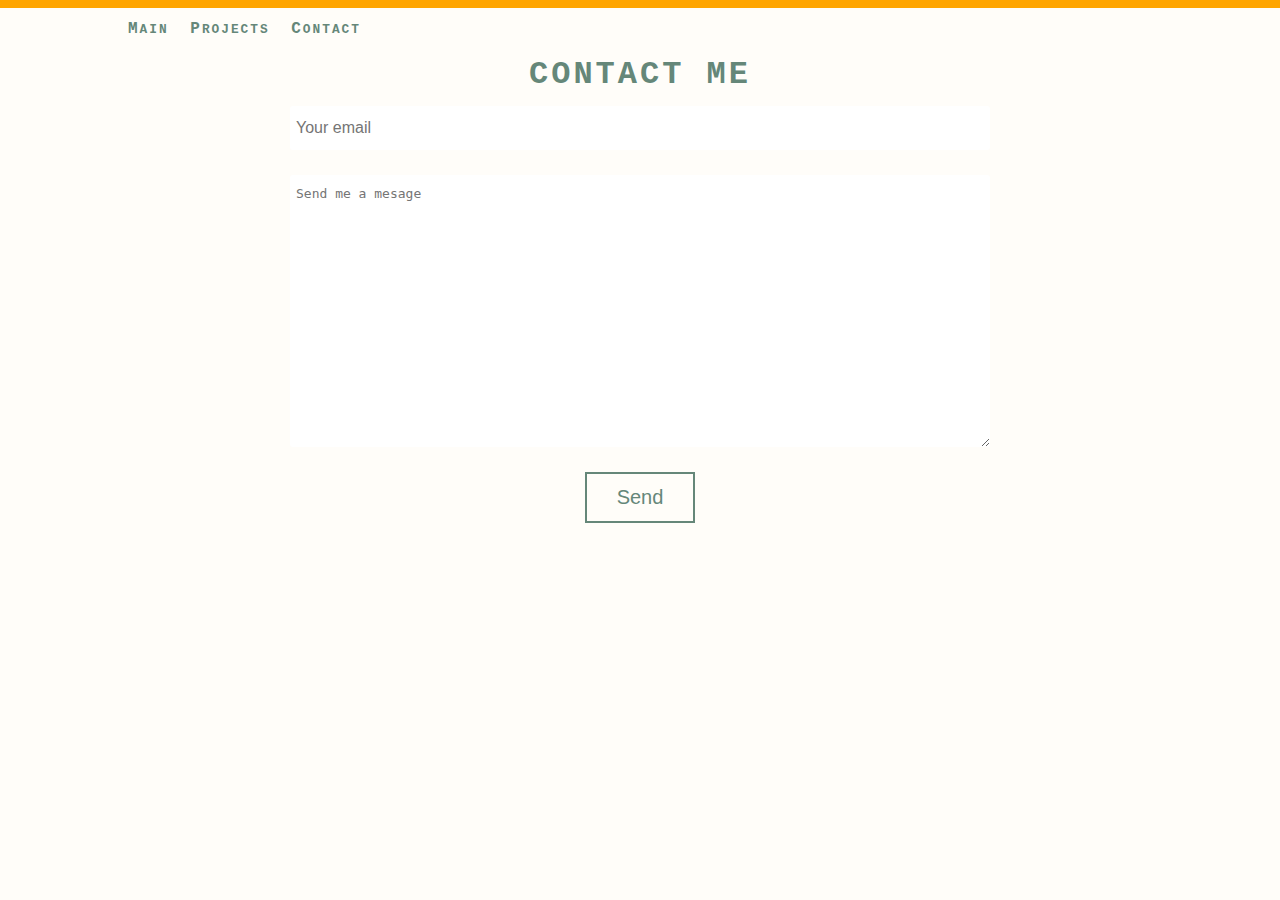
<file: contact.html>
<html>
    <head>
        <title>Contact Me</title>
        <link rel="stylesheet" type="text/css" href="./css/portfolio.css">
    </head>
    <body>
        <header class="header">
            <nav class="nav">
                <ul>
                    <li class="nav-item"><a href="./index.html">M<span style="font-size:.8em">AIN</span></a></li>
                    <li class="nav-item"><a href="./projects.html">P<span style="font-size:.8em">ROJECTS</span></a></li>
                    <li class="nav-item"><a href="./contact.html">C<span style="font-size:.8em">ONTACT</span></a></li>
                </ul>
            </nav>
        </header>
        <section>
            <h2 class="title sub">Contact Me</h2>
            <form id ="form" class="flex column" action="https://formspree.io/kevin.caldwell@students.makeschool.com" method="POST">
                <input id="js-email" class="input-field" name="_replyTo" type="email" placeholder="Your email" required/>
                <textarea id="js-message" class="input-field" name="message" rows="10" cols="20" placeholder="Send me a mesage" required></textarea>
                <!-- subject for formspree.io email; _gotcha to catch email spam bots -->
                <input type="hidden" name="_subject" value="Email from Kevin's Site" />
                <input type="text" name="_gotcha" style="display:none" />
                <button type="submit" class="button">Send</button>
            </form>
        </section>
        <script src="./vendor/jquery-2.2.3.min.js"></script>
        <script src="./js/contact.js"></script>
    </body>
</html>
</file>
<file: css/portfolio.css>
* {
    margin: 0;
    padding: 0;
}

body {
    font-family: 'Courier New', Courier, 'Lucida Sans Typewriter', 'Lucida Typewriter', monospace;
    color: #658779;
    background-color: #fffdf9;
}

a {
    color: #658779;
    text-decoration: none;
}

a:hover {
    color: #696969;
}

.header {
    border-top: solid 8px #ffa500;
    margin-bottom: 18px;
}

.nav {
    margin-top: 12px;
    margin-left: 10%;
}

.nav-item {
    display: inline;
    list-style: none;
    margin-right: 12px;
    letter-spacing: 2px;
    font-weight: bold;
}

.title {
    color: black;
    letter-spacing: 3px;
    text-transform: uppercase;
    text-align: center;
}

.main {
    font-size: 4em;
    color: #ffa500;
}

.sub {
    font-size: 2em;
    color: #658779;
}

.footer-sub {
    font-size: 1em;
}

.button {
    border: 2px solid #658779;
    color: #658779;
    display: inline-block; /* To wrap the border just around the content */
    font-size: 20px;
    margin-top: 12px;
    padding: 12px 30px;
    background-color: transparent;
}

.button:hover {
    background-color: #fffdf9;
    color: #ffa500;
    cursor: pointer; /* This ensures that the cursor changes on hover */
}

.circle {
    border-radius: 50%;
}

.flex {
    display: -webkit-box;  /* OLD - iOS 6-, Safari 3.1-6, BB7 */
    display: -ms-flexbox;  /* TWEENER - IE 10 */
    display: -webkit-flex; /* NEW - Safari 6.1+. iOS 7.1+, BB10 */
    display: flex;         /* NEW, Spec - Firefox, Chrome, Opera */
    align-items: center;
}

.column {
    flex-direction: column;
}

.footer {
    text-align: center;
    width: 100%;
    margin-bottom: 2%;
}

.row {
    flex-direction: row;
}

.me {
    margin-top: -60px;
    max-width: 100%;
    height: auto;
}

.makeschool {
    z-index: 2;
    width: 100px;
}

.line {
    border-bottom: 1px solid #ffa500;
    width: 100%;
    margin-left: 1%;
    margin-right: 1%;
}

.main-wrapper {
    min-height: calc(100vh - 126px);
    padding-bottom: 5%;
}

.titles {
    margin-top: -22%;
}

.img-wrapper {
    width: 40%;
}

@media (max-width: 481px) {
    .img-wrapper {
        width: 95%;
    }
}

@media (min-width: 481px) and (max-width:630px) {
    .img-wrapper {
        width: 75%;
    }
}

@media (min-width: 630px) and (max-width:767px) {
    .img-wrapper {
        width: 65%;
    }
}

.input-field {
    width: 80%;
    max-width: 700px;
    margin: 1%;
    line-height: 2em;
    padding: 6px;
    font-size: 1em;
    border-radius: 3px;
    border: none;
}
</file>
